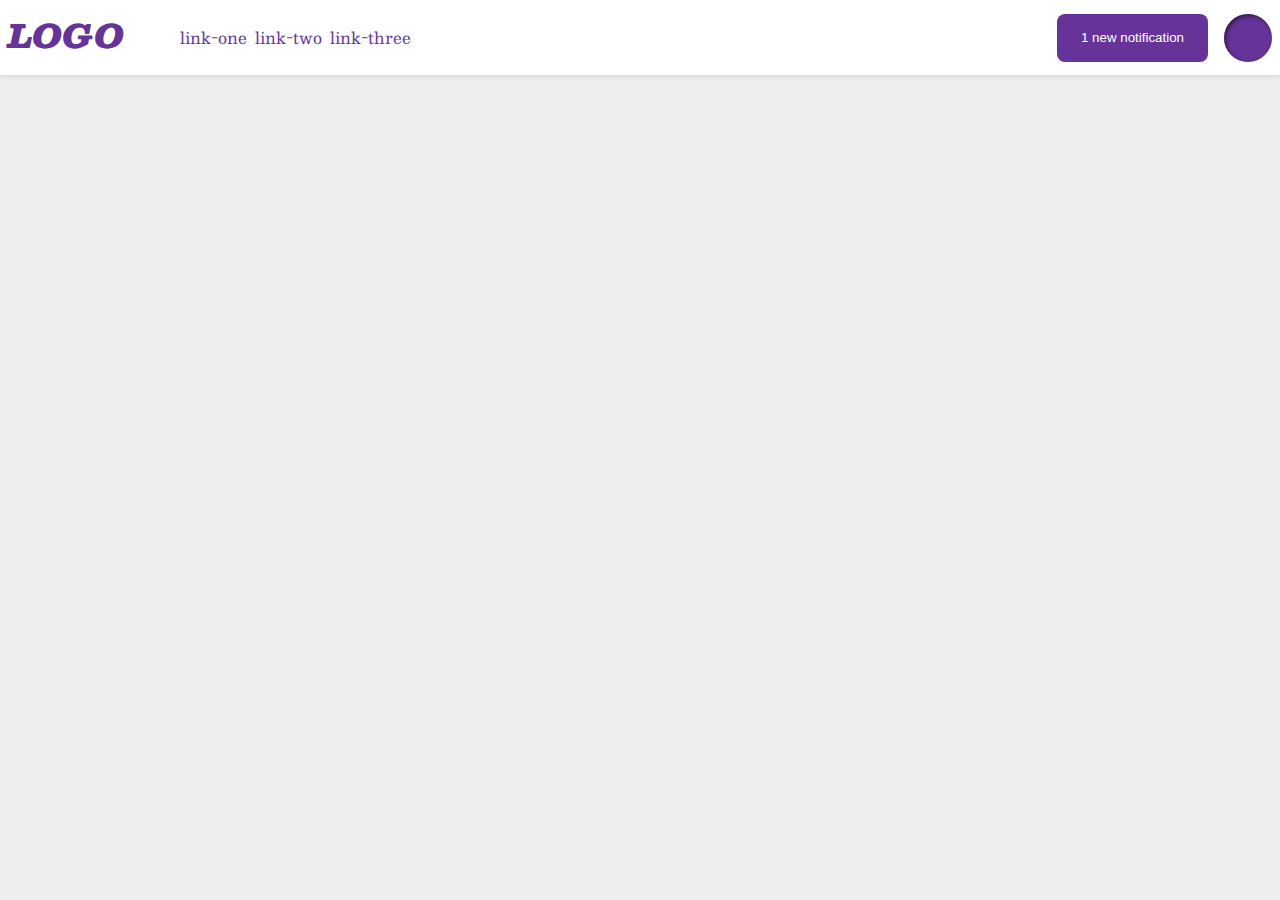
<file: flex/03-flex-header-2/index.html>
<!DOCTYPE html>
<html lang="en">
  <head>
    <meta charset="UTF-8">
    <meta http-equiv="X-UA-Compatible" content="IE=edge">
    <meta name="viewport" content="width=device-width, initial-scale=1.0">
    <title>Flex Header 2</title>
    <link rel="stylesheet" href="style.css">
  </head>
  <body>
    <div class="header">
      <div class="left">
      <div class="logo">
        LOGO
      </div>
      <ul class="links">
        <li><a href="google.com">link-one</a></li>
        <li><a href="google.com">link-two</a></li>
        <li><a href="google.com">link-three</a></li>
      </ul>
      </div>
      <div class="right">
      <button class="notifications">
        1 new notification
      </button>
      <div class="profile-image"></div>
    </div>
    </div>
  </body>
</html>
</file>
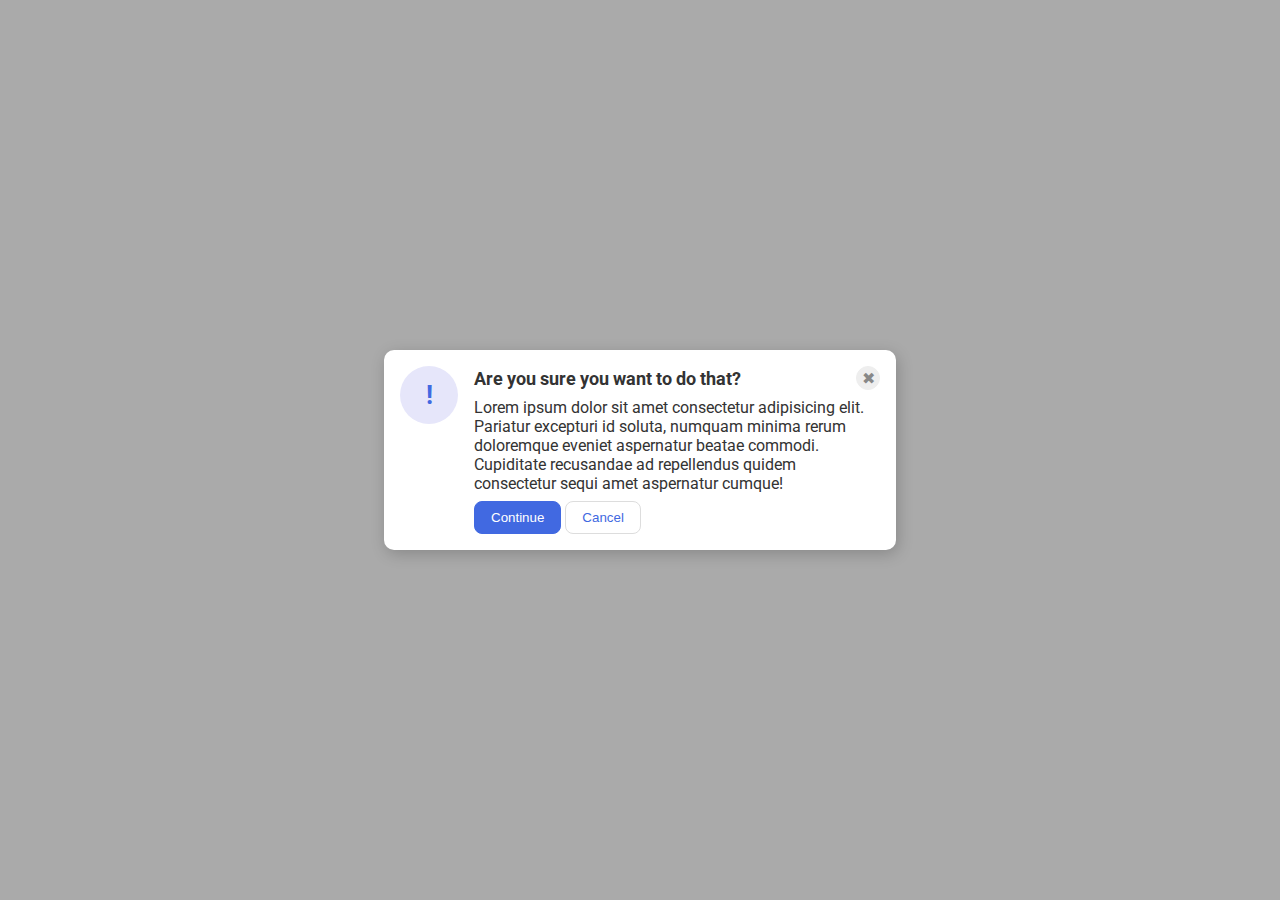
<file: flex/05-flex-modal/index.html>
<!DOCTYPE html>
<html lang="en">
  <head>
    <meta charset="UTF-8">
    <meta http-equiv="X-UA-Compatible" content="IE=edge">
    <meta name="viewport" content="width=device-width, initial-scale=1.0">
    <link rel="stylesheet" href="style.css">
    <title>Modal</title>
  </head>
  <body>
    <div class="modal">
      <div class="icon">!</div>
      <div class="container">
        <div class="header">Are you sure you want to do that?
        <button class="close-button">✖</button></div>
        <div class="text">Lorem ipsum dolor sit amet consectetur adipisicing elit. Pariatur excepturi id soluta, numquam minima rerum doloremque eveniet aspernatur beatae commodi. Cupiditate recusandae ad repellendus quidem consectetur sequi amet aspernatur cumque!</div>
        <button class="continue">Continue</button>
        <button class="cancel">Cancel</button>
      </div>
    </div>
  </body>
</html>
</file>
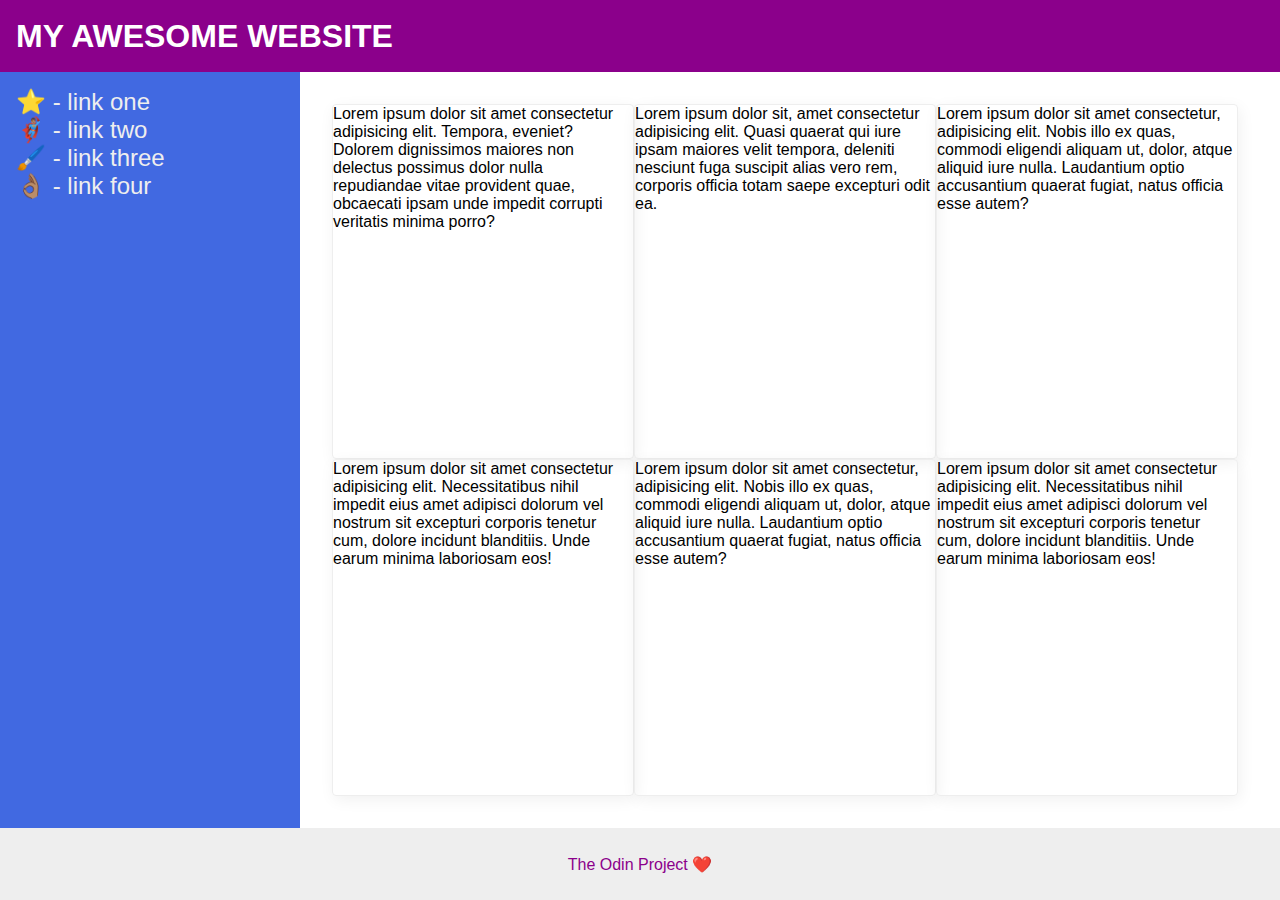
<file: flex/07-flex-layout-2/index.html>
<!DOCTYPE html>
<html lang="en">
  <head>
    <meta charset="UTF-8">
    <meta http-equiv="X-UA-Compatible" content="IE=edge">
    <meta name="viewport" content="width=device-width, initial-scale=1.0">
    <title>The Holy Grail</title>
    <link rel="stylesheet" href="style.css">
  </head>
  <body>
    <div class="header">
      MY AWESOME WEBSITE
    </div>
    <div class="content">
      <div class="sidebar">
        <ul>
          <li><a href="#">⭐ - link one</a></li>
          <li><a href="#">🦸🏽‍♂️ - link two</a></li>
          <li><a href="#">🖌️ - link three</a></li>
          <li><a href="#">👌🏽 - link four</a></li>
        </ul>
      </div>
      <div class="card-container">
        <div class="card">Lorem ipsum dolor sit amet consectetur adipisicing elit. Tempora, eveniet? Dolorem dignissimos maiores non delectus possimus dolor nulla repudiandae vitae provident quae, obcaecati ipsam unde impedit corrupti veritatis minima porro?</div>
        <div class="card">Lorem ipsum dolor sit, amet consectetur adipisicing elit. Quasi quaerat qui iure ipsam maiores velit tempora, deleniti nesciunt fuga suscipit alias vero rem, corporis officia totam saepe excepturi odit ea.</div>
        <div class="card">Lorem ipsum dolor sit amet consectetur, adipisicing elit. Nobis illo ex quas, commodi eligendi aliquam ut, dolor, atque aliquid iure nulla. Laudantium optio accusantium quaerat fugiat, natus officia esse autem?</div>
        <div class="card">Lorem ipsum dolor sit amet consectetur adipisicing elit. Necessitatibus nihil impedit eius amet adipisci dolorum vel nostrum sit excepturi corporis tenetur cum, dolore incidunt blanditiis. Unde earum minima laboriosam eos!</div>
        <div class="card">Lorem ipsum dolor sit amet consectetur, adipisicing elit. Nobis illo ex quas, commodi eligendi aliquam ut, dolor, atque aliquid iure nulla. Laudantium optio accusantium quaerat fugiat, natus officia esse autem?</div>
        <div class="card">Lorem ipsum dolor sit amet consectetur adipisicing elit. Necessitatibus nihil impedit eius amet adipisci dolorum vel nostrum sit excepturi corporis tenetur cum, dolore incidunt blanditiis. Unde earum minima laboriosam eos!</div>
      </div>
    </div>
    <div class="footer">
      The Odin Project ❤️
    </div>
  </body>
</html>
</file>
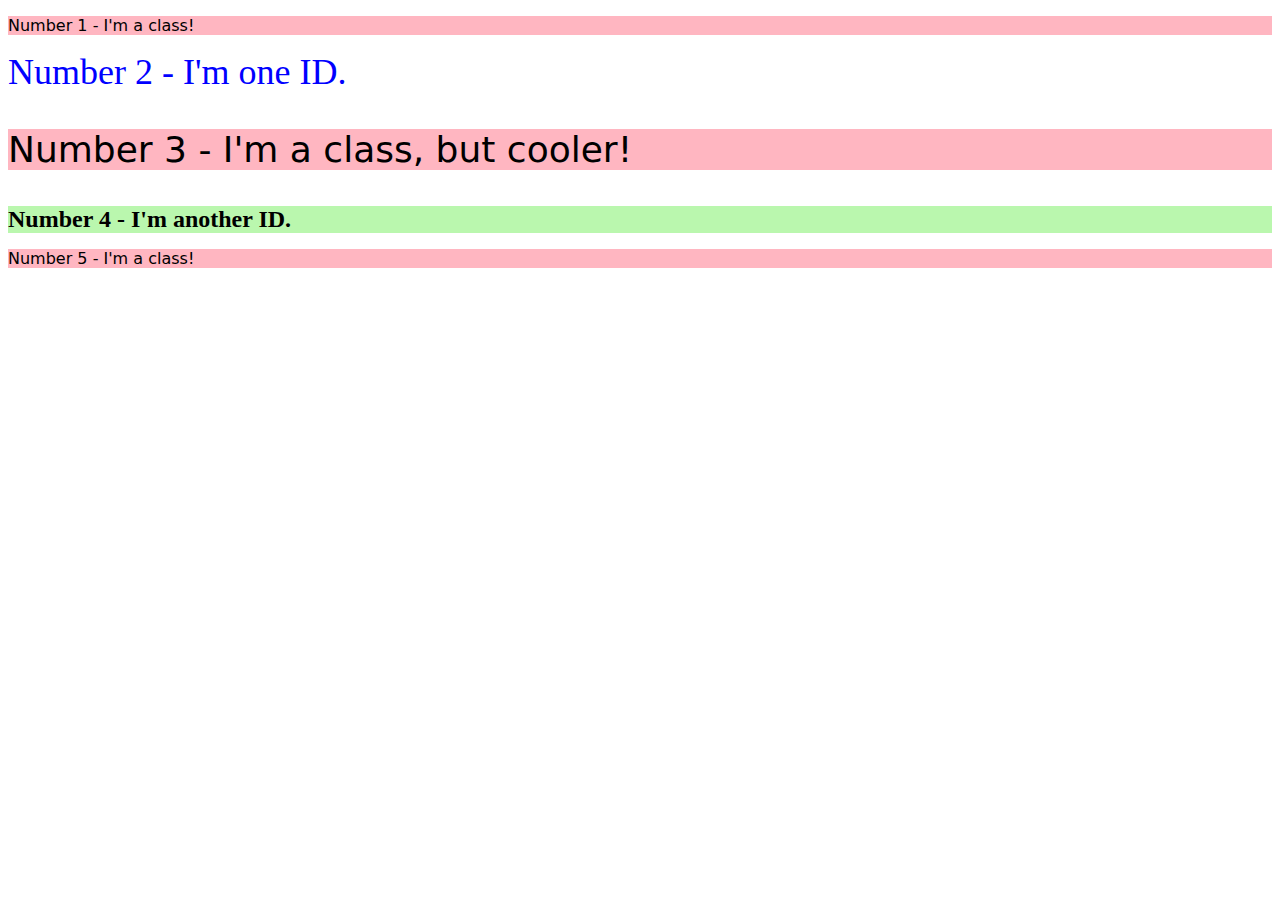
<file: foundations/02-class-id-selectors/index.html>
<!DOCTYPE html>
<html lang="en">
  <head>
    <meta charset="UTF-8">
    <meta http-equiv="X-UA-Compatible" content="IE=edge">
    <meta name="viewport" content="width=device-width, initial-scale=1.0">
    <title>Class and ID Selectors</title>
    <link rel="stylesheet" href="style.css">
  </head>
  <body>
    <p class="odd">Number 1 - I'm a class!</p>
    <div id="second">Number 2 - I'm one ID.</div>
    <p class="odd cooler">Number 3 - I'm a class, but cooler!</p>
    <div id="fourth">Number 4 - I'm another ID.</div>
    <p class="odd">Number 5 - I'm a class!</p>
  </body>
</html>
</file>
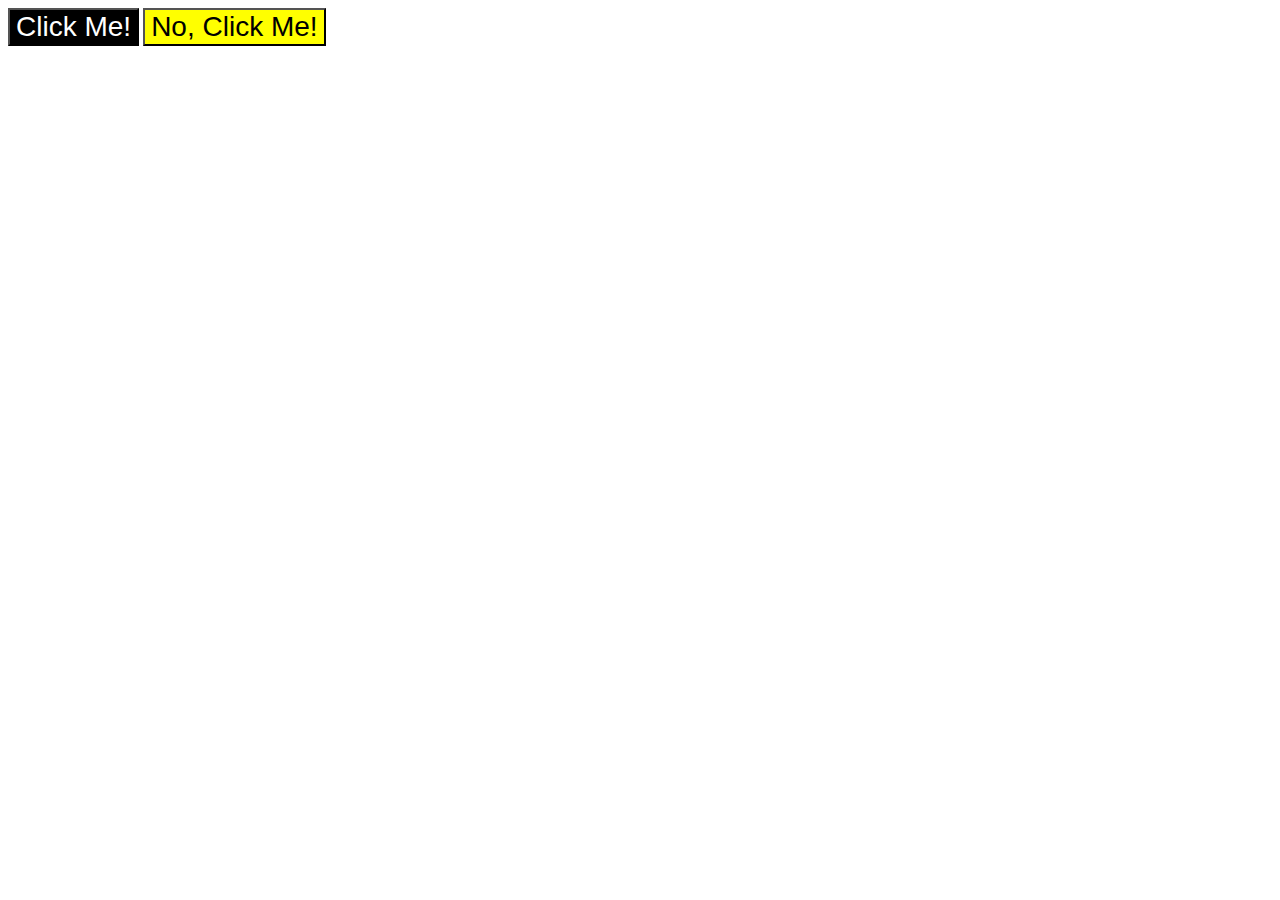
<file: foundations/03-grouping-selectors/index.html>
<!DOCTYPE html>
<html lang="en">
  <head>
    <meta charset="UTF-8">
    <meta http-equiv="X-UA-Compatible" content="IE=edge">
    <meta name="viewport" content="width=device-width, initial-scale=1.0">
    <title>Grouping Selectors</title>
    <link rel="stylesheet" href="style.css">
  </head>
  <body>
    <button class="first">Click Me!</button>
    <button class="second">No, Click Me!</button>
  </body>
</html>
</file>
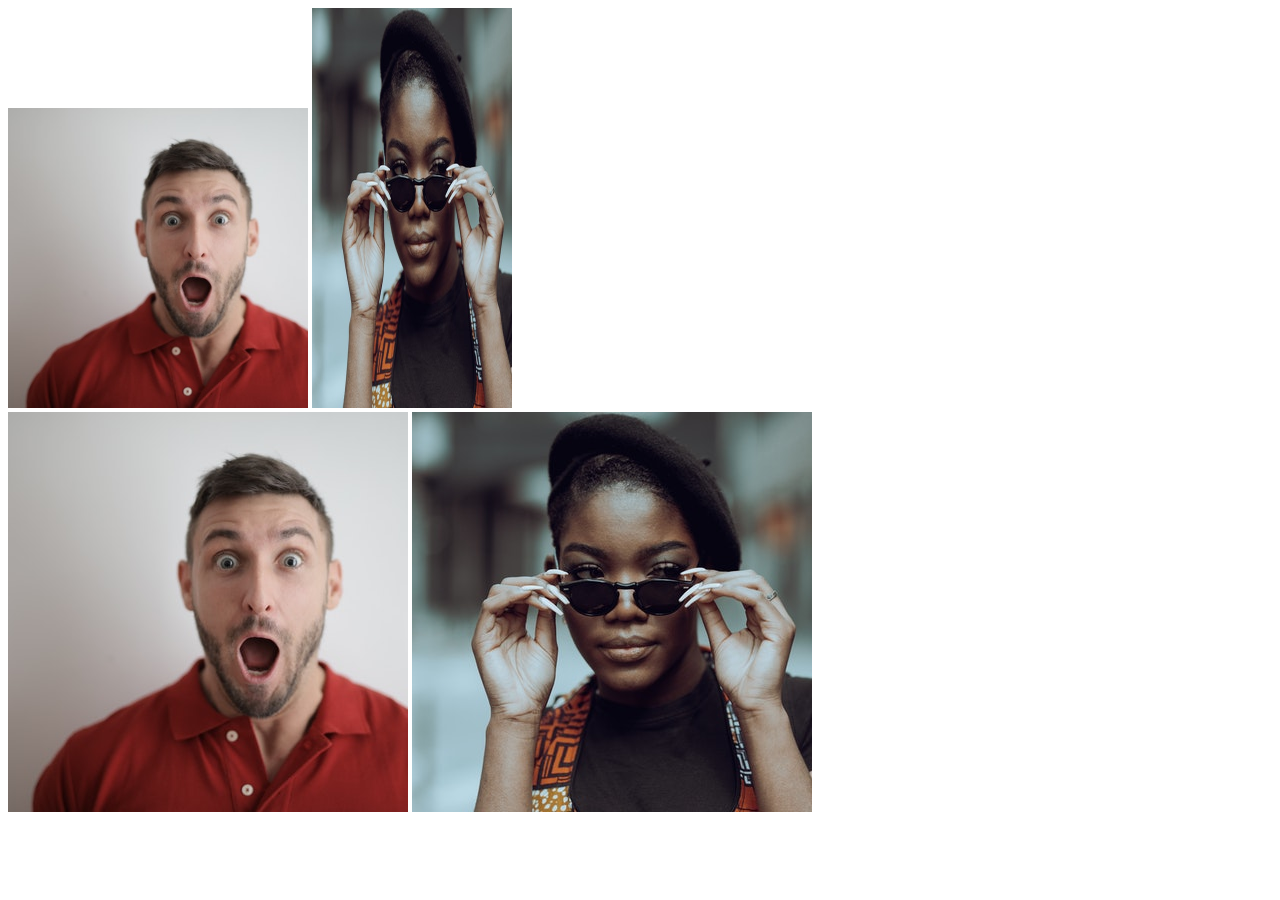
<file: foundations/04-chaining-selectors/index.html>
<!DOCTYPE html>
<html lang="en">
  <head>
    <meta charset="UTF-8">
    <meta http-equiv="X-UA-Compatible" content="IE=edge">
    <meta name="viewport" content="width=device-width, initial-scale=1.0">
    <title>Chaining Selectors</title>
    <link rel="stylesheet" href="style.css">
  </head>
  <body>
    <!-- Check image source path. Review Foundations lesson - Links and Images -->
    <!-- Use the classes BELOW this line -->
    <div>
      <img class="avatar proportioned" src="./images/pexels-andrea-piacquadio-3777931.jpg" alt="Woman with glasses">
      <img class="avatar distorted" src="./images/pexels-katho-mutodo-8434791.jpg" alt="Man with surprised expression">
    </div>
    <!-- Use the classes ABOVE this line -->
    <div>
      <img class="original proportioned" src="images/pexels-andrea-piacquadio-3777931.jpg" alt="Woman with glasses">
      <img class="original distorted" src="images/pexels-katho-mutodo-8434791.jpg" alt="Man with surprised expression">
    </div>
  </body>
</html>
</file>
<file: flex/03-flex-header-2/style.css>
/* this is some magical font-importing.  
you'll learn about it later. */
@import url('https://fonts.googleapis.com/css2?family=Besley:ital,wght@0,400;1,900&display=swap');

body {
  margin: 0;
  background: #eee;
  font-family: Besley, serif;
}

.header {
  background: white;
  border-bottom: 1px solid #ddd;
  box-shadow: 0 0 8px rgba(0,0,0,.1);
  display:flex;
  justify-content: space-between;
  align-items: center;
  padding: 8px;
}

.profile-image {
  background: rebeccapurple;
  box-shadow: inset 2px 2px 4px rgba(0,0,0,.5);
  border-radius: 50%;
  width: 48px;
  height: 48px;
}

.logo {
  color: rebeccapurple;
  font-size: 32px;
  font-weight: 900;
  font-style: italic;
}

button {
  border: none;
  border-radius: 8px;
  background: rebeccapurple;
  color: white;
  padding: 8px 24px;
}

a {
  /* this removes the line under our links */
  text-decoration: none;
  color: rebeccapurple;
}

ul {
  list-style-type: none;
  display:flex;
  gap: 8px;
}

.left,
.right {
  display:flex;
  gap: 16px;
}
</file>
<file: flex/05-flex-modal/style.css>
@import url('https://fonts.googleapis.com/css2?family=Roboto:wght@400;700&display=swap');

html, body {
  height: 100%;
}

body {
  font-family: Roboto, sans-serif;
  margin: 0;
  background: #aaa;
  color: #333;
  /* I'll give you this one for free lol */
  display: flex;
  align-items: center;
  justify-content: center;
}

.modal {
  background: white;
  width: 480px;
  border-radius: 10px;
  box-shadow: 2px 4px 16px rgba(0,0,0,.2);
  display: flex;
  padding:16px;
  gap:16px;
  
}

.icon {
  color: royalblue;
  font-size: 26px;
  font-weight: 700;
  background: lavender;
  width: 42px;
  height: 42px;
  border-radius: 50%;
  display: flex;
  align-items: center;
  justify-content: center;
  flex-shrink: 0;
  padding:8px;
}

.close-button {
  background: #eee;
  border-radius: 50%;
  color: #888;
  font-weight: 400;
  font-size: 16px;
  height: 24px;
  width: 24px;
  display: flex;
  align-items: center;
  justify-content: center;
  border: 1px solid #eee;
  padding: 0;
  
}

button {
  cursor: pointer;
  padding: 8px 16px;
  border-radius: 8px;
}

button.continue {
  background: royalblue;
  border: 1px solid royalblue;
  color: white;
  
}

button.cancel {
  background: white;
  border: 1px solid #ddd;
  color: royalblue;
}

.header{
  display:flex;
  justify-content: space-between;
  text-align: center;
  font-size: large;
  font-weight: bold;
  align-items: center;
  margin-bottom: 8px;
}
.text{
  margin-bottom: 8px;
}
</file>
<file: flex/07-flex-layout-2/style.css>
body {
  font-family: -apple-system, BlinkMacSystemFont, 'Segoe UI', Roboto, Oxygen, Ubuntu, Cantarell, 'Open Sans', 'Helvetica Neue', sans-serif;
  margin: 0;
  min-height: 100vh;
  display: flex;
  flex-direction: column;
}

.header {
  height: 72px;
  background: darkmagenta;
  color: white;
  font-size: 32px;
  font-weight: 900;
  padding: 0 16px;
  display:flex;
  align-items: center;
}

.footer {
  height: 72px;
  background: #eee;
  color: darkmagenta;
  display:flex;
  justify-content: center;
  align-items: center;
  
}

.sidebar {
  width: 300px;
  background: royalblue;
  box-sizing: border-box;
  flex-shrink: 0;
  padding:16px;
}

ul{
  list-style: none;
  margin:0;
  padding:0
}

a{
  text-decoration: none;
  color: #eee;
  font-size: 24px;
}

.card {
  border: 1px solid #eee;
  box-shadow: 2px 4px 16px rgba(0,0,0,.06);
  border-radius: 4px;
  width:300px;
}

.content {
  display:flex;
  flex: 1;
}

.card-container{
  display:flex;
  padding:32px;
  flex-wrap: wrap;

}
</file>
<file: foundations/02-class-id-selectors/style.css>
.odd {
    background-color: rgb(255,182,193);
    font-family: "Verdana", "DejaVu Sans", sans-serif;
}
#second{
    color: blue;
    font-size: 36px;
}

.odd.cooler {
    font-size: 36px;
}
#fourth{
    background-color: rgb(186, 247, 174);
    font-size: 24px;
    font-weight: bold;
}
</file>
<file: foundations/03-grouping-selectors/style.css>
.first,
.second{
    font-size:28px;
    font-family: Helvetica, "Times New Roman", sans-serif;
}

.first{
    color: white;
    background-color: black;
}

.second{
    background-color: yellow;
}
</file>
<file: foundations/04-chaining-selectors/style.css>
.avatar.proportioned{
  height: auto;
  width: 300px;
}

.avatar.distorted{
  height: 400px;
  width:  200px;
}
</file>
